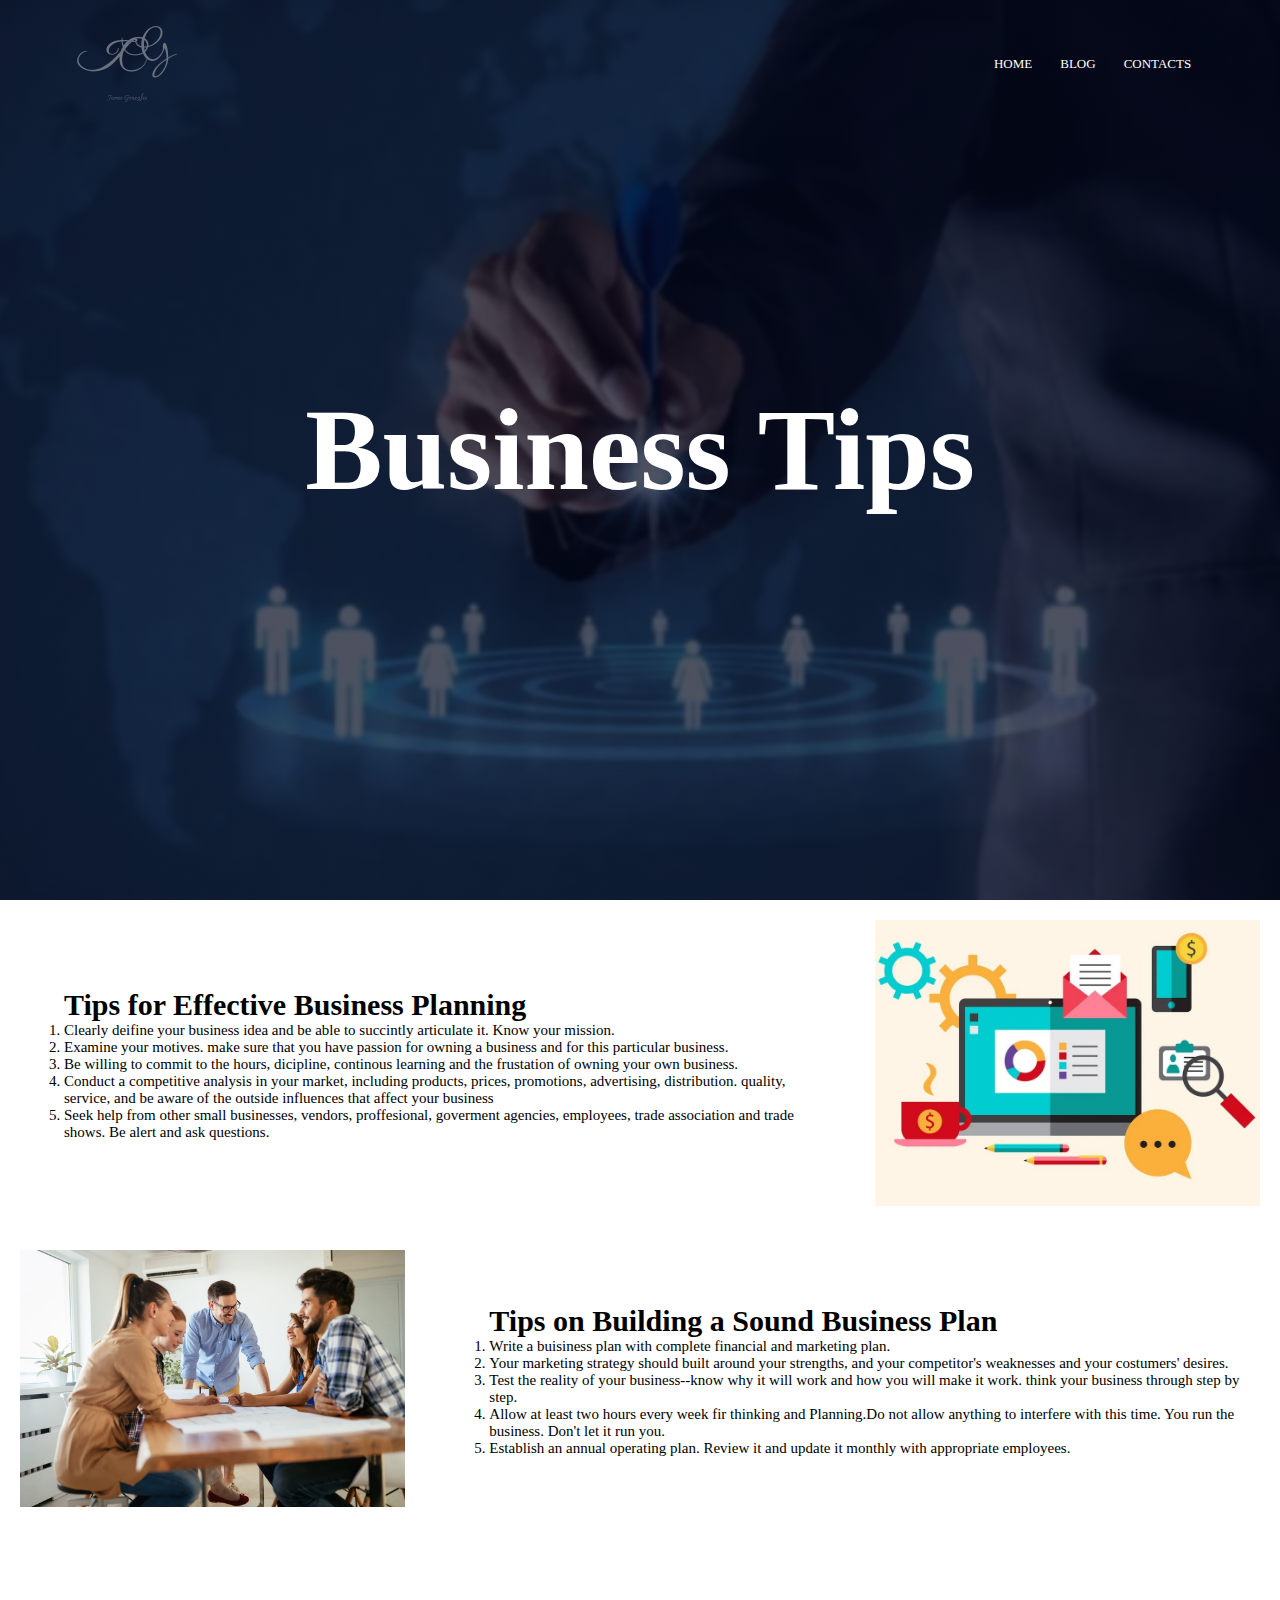
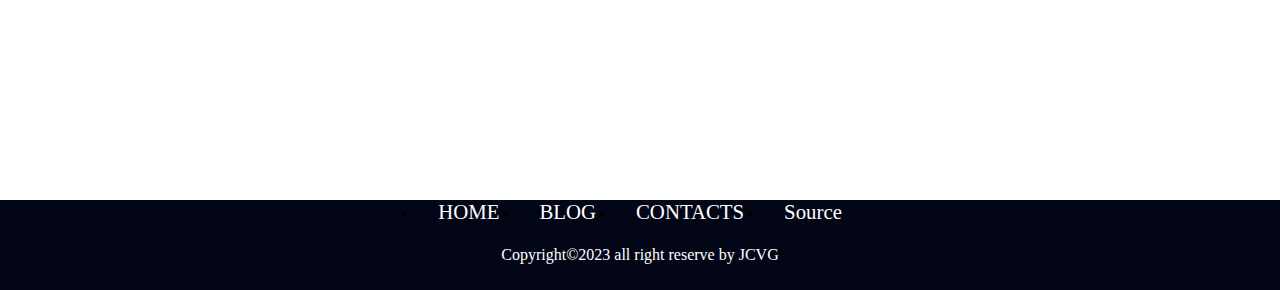
<file: index.html>
<!DOCTYPE html>
<html lang="en">
<head>
    <meta charset="UTF-8">
    <meta name="viewport" content="width=device-width, initial-scale=1.0">
    <title>CSS</title>
    <link rel="stylesheet" href="MyFirstCSS.css">
</head>
<body>
    <header>
   
        <nav>
            <img src="Images/JCG.png">
           <div class="nav-links">
             <ul>
                  <li><a href="">HOME</a></li>
                  <li><a href="">BLOG</a></li>
                  <li><a href="">CONTACTS</a></li>
              </ul>
            </div>
        </nav>

        <div class="text-box">
            <h1>Business Tips</h1>
        </div>
 
    </header>

    <div class="container">

        <!--Article-1-->
        <article class="A1">
            <!-- <Div class="row"> -->

                <div class="a1-text">
                     <h3>Tips for Effective Business Planning</h3>
                     <ol>
                         <li>Clearly deifine your business idea and be able to succintly  articulate it. Know your mission.</li>
                         <li>Examine your motives. make sure that you have passion for owning a business and for this particular business.</li>
                         <li>Be willing to commit to the hours, dicipline, continous learning and the frustation of owning your own business.</li>
                         <li>Conduct a competitive analysis in your market, including products, prices, promotions, advertising, distribution. quality, service, and be aware of the outside influences that affect your business</li>
                         <li>Seek help from other small businesses, vendors, proffesional, goverment agencies, employees, trade association and trade shows. Be alert and ask questions.</li>
                     </ol>
                 </div>

                <div class="a1-img">
                  <img src="Images/strategy.jpg">
                </div>
         <!--  </Div> -->
        </article>


         <!--- Article-2-->
        <article class="A2">


            <div class="a2-img">
                <img src="Images/business meeting.jpg">
            </div>

            <div class="a2-text">
              <h3>Tips on Building a Sound Business Plan</h3>
              <ol>
                <li>Write a buisiness plan with complete financial and marketing plan.</li>
                  <li>Your marketing strategy should built around your strengths, and your competitor's weaknesses and your costumers' desires.</li>
                  <li>Test the reality of your business--know why it will work and how you will make it work. think your business through step by step.</li>
                  <li>Allow at least two hours every week fir thinking and Planning.Do not allow anything to interfere with this time. You run the business. Don't let it run you. </li>
                  <li>Establish an annual operating plan. Review it and update it monthly with appropriate employees.</li>
                </ol>
             </div>

        </article>

    </div>

<!--Footer-->
    <footer>
     <div class="footerNav">
           <ul>
                <li><a href="">HOME</a></li>
                <li><a href="">BLOG</a></li>
                <li><a href="">CONTACTS</a></li>
                <li><a href="http://www.score.org/business_tips.html">Source</a></li>
           </ul>

     </div>
     <div class="Copyright">
        <p>Copyright&copy;2023 all right reserve by JCVG</p>
    </div>
    </footer>

</body>
</html>

<!--
    eto langpo assignment this week kaya nagbatak na hehehe.gawin ko po
    sigurong responsive next time na konti ulit ang to do.
-->
</file>
<file: MyFirstCSS.css>
*{
    margin: 0;
    padding: 0;
}
header{
    min-height: 100vh;
    width: 100%;
    background-image: linear-gradient(rgba(4,9,30,0.7),rgba(4,9,30,0.7)),url(Images/Background.webp);
    background-position: center;
    background-size: cover;
    position: relative;
}
nav{
    display: flex;
    padding: 2% 6%;
    justify-content: space-between;
    align-items: center;
}
.nav-links{
    flex: 1;
    text-align: right;
}
.nav-links ul li{
    list-style: none;
    display: inline-block;
    padding: 8px 12px;
    position: relative;
}
.nav-links ul li a{
    color: #fff;
    text-decoration: none;
    font-size: 13px;
}
.nav-links ul li::after{
    content: '';
    width: 0%;
    height: 2px;
    background: #f44336;
    display: block;
    margin: auto;
    transition: 0.5s;
}
.nav-links ul li:hover::after{
    width: 100%;
}
.text-box{
    width: 90%;
    color: #fff;
    position: absolute;
    top: 50%;
    left: 50%;
    transform: translate(-50%,-50%);
    text-align: center;
    font-size: 58px;

}

/*---Blog Content
    padding: 50px;
    background: rgba(255, 255, 255, 0.8);
---*/
.container{
    margin: 0;
    padding: 0;
    height: 100vh;
    background: linear-gradient(to bottom, #FFFFFF80, #3366cc); 
    background-attachment: fixed;
}

/*---section1---*/
.A1{
    display: flex;
    align-items: center; 

}
.a1-img{
    flex: 1;
    padding: 20px;
}
.a1-text{
    flex: 2;
    padding: 20px;
    padding-left: 5%;
}
.a1-text h3{
    font-size: 30px;
}
.a1-text ol li{
    font-size: 15px;
}
img{
    max-width: 100%;
    height: auto;
}
/*
.A1{
    display: flex;
    width: 80%;
    margin: auto;
    padding-top: 80px;
    padding-bottom: 50px;
}
.a1-con{
    flex-basis: 48%;
    padding: 30px 2px;
}
.a1-con img{
    width: 40%;
}
*/


/*---section2---*/
.A2{
    display: flex;
    align-items: center; 

}
.a2-img{
    flex: 1;
    padding: 20px;
}
.a2-text{
    flex: 2;
    padding: 20px;
    padding-left: 5%;
}
.a2-text h3{
    font-size: 30px;
}
.a2-text ol li{
    font-size: 15px;
}
img{
    max-width: 100%;
    height: auto;
}


/*---Footer---*/
footer{
    min-height: 10vh;
    background-color: #020617;
}
.footerNav ul{
    display: flex;
    justify-content: center;
}
.footerNav ul li a{
    color: #fff;
    margin: 20px;
    text-decoration: none;
    font-size: 1.3rem;
}
.footerNav ul li::after{
    content: '';
    width: 0%;
    height: 2px;
    background: #f44336;
    display: block;
    margin: auto;
    transition: 0.5s;
}
.footerNav ul li:hover::after{
    width: 75%;
}
.Copyright{
    padding-top: 20px;
    color: #fff;
    text-align: center;
}
</file>
